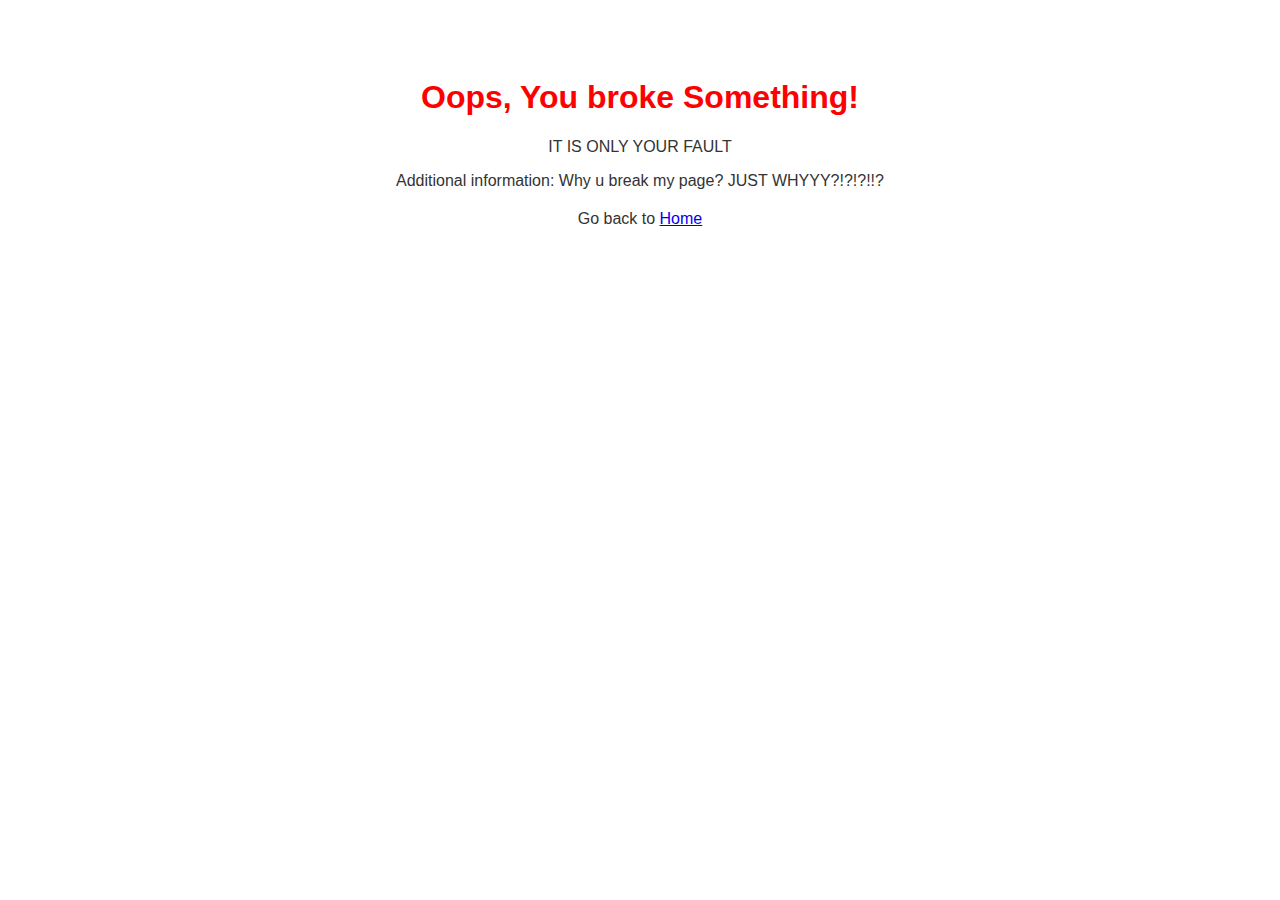
<file: src/main/resources/templates/Serror.html>
<!DOCTYPE html>
<html>
<head>
    <title>Error Page</title>
    <style>
        body {
            font-family: Arial, sans-serif;
            text-align: center;
            padding: 50px;
        }
        h1 {
            color: #FF0000;
        }
        p {
            color: #333333;
        }

        .goBack {
            margin-top: 20px;
        }
    </style>
</head>
<body>
    <h1>Oops, You broke Something!</h1>
    <p>IT IS ONLY YOUR FAULT</p>
    <p>Additional information: Why u break my page? JUST WHYYY?!?!?!!?</p>


    <p class="goBack">Go back to <a href="/">Home</a></p>
</body>
</html>
</file>
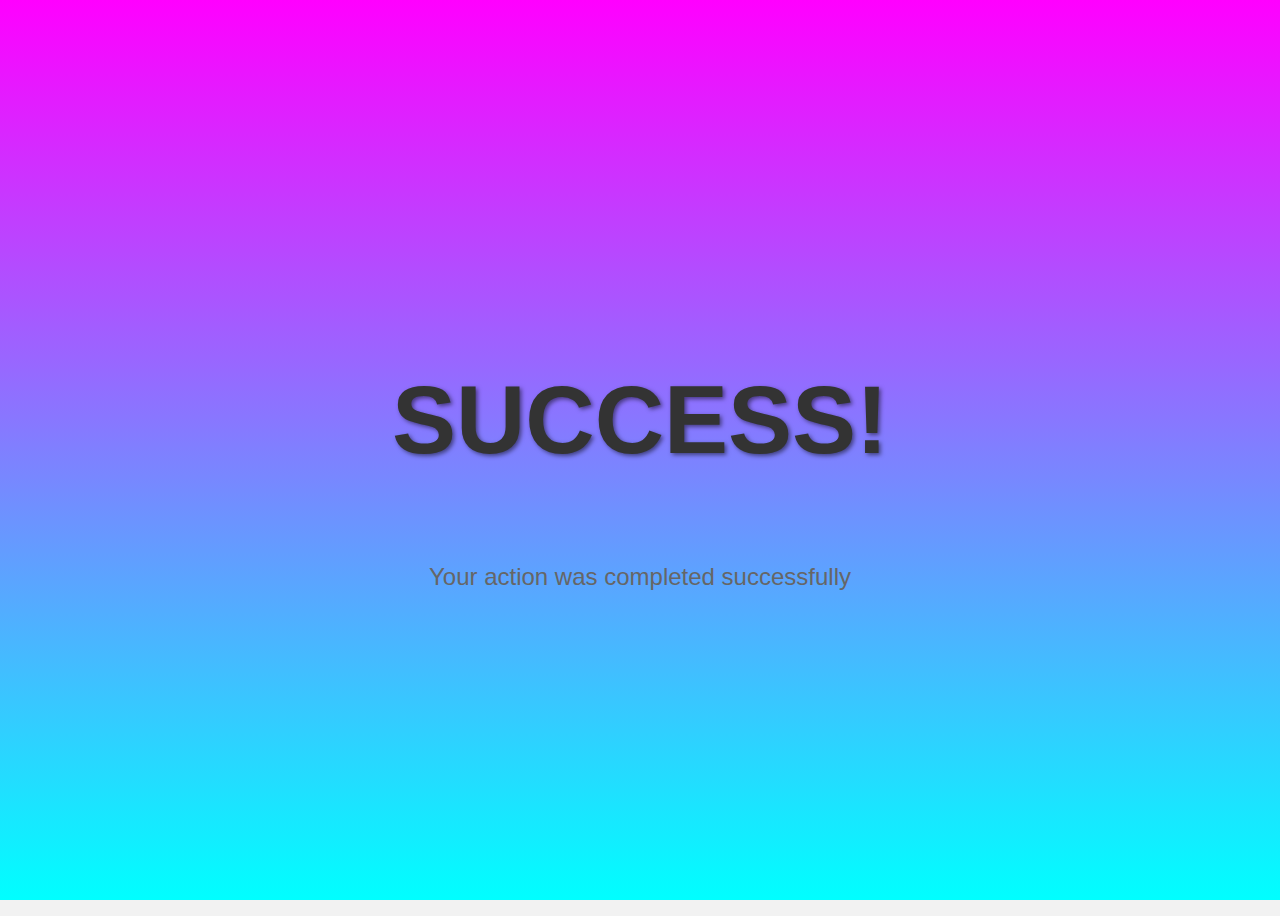
<file: src/main/resources/templates/success.html>
<!DOCTYPE html>
<html>
<head>
    <title>Success</title>
    <style>
        body {
            font-family: Arial, sans-serif;
            background-color: #f2f2f2;
            background-image: linear-gradient(to bottom, #ff00ff, #00ffff);
            background-size: cover;
            background-repeat: no-repeat;
            background-attachment: fixed;
        }


        .container {
            display: flex;
            justify-content: center;
            align-items: center;
            height: 100vh;
            flex-direction: column;
        }
        h1 {
            color: #333;
            font-size: 96px;
            text-align: center;
            text-transform: uppercase;
            text-shadow: 2px 2px 4px rgba(0, 0, 0, 0.5);
        }
        p {
            color: #666;
            font-size: 24px;
            text-align: center;
        }
    </style>
</head>
<body>
    <div class="container">
        <h1>Success!</h1>
        <p>Your action was completed successfully</p>
    </div>
</body>
</html>
</file>
